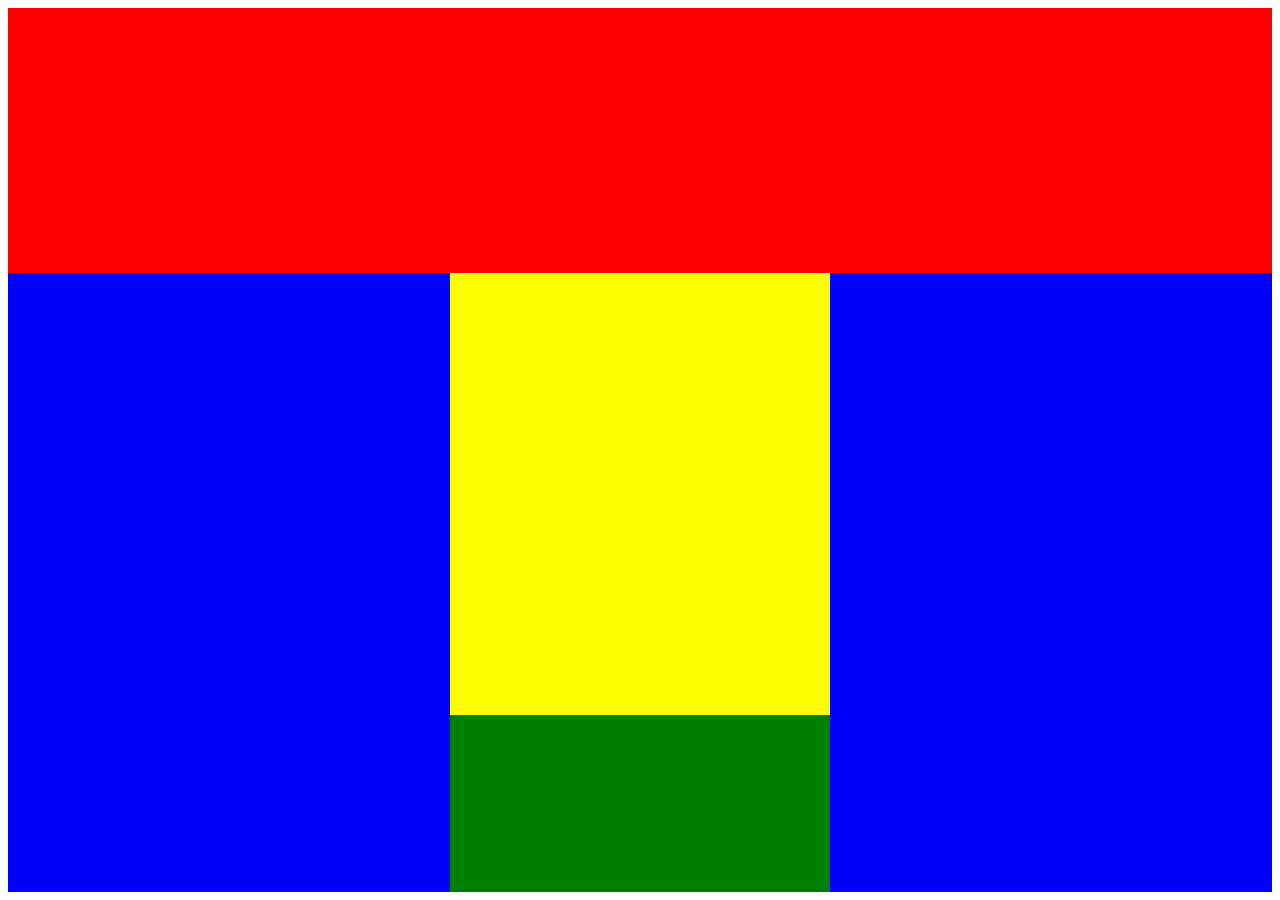
<file: first/index.html>
<!DOCTYPE>
<html>
	<head>
		<title>Kelsey First</title>
		<link rel="stylesheet" type="text/css" href="styles.css">
	</head>
	<body>
		<div class="red"></div>
		<div class="blue"></div>
		<div class="yellow"></div>
		<div class="bluetwo"></div>
		<div class="green"></div>
	</body>
</html>
</file>
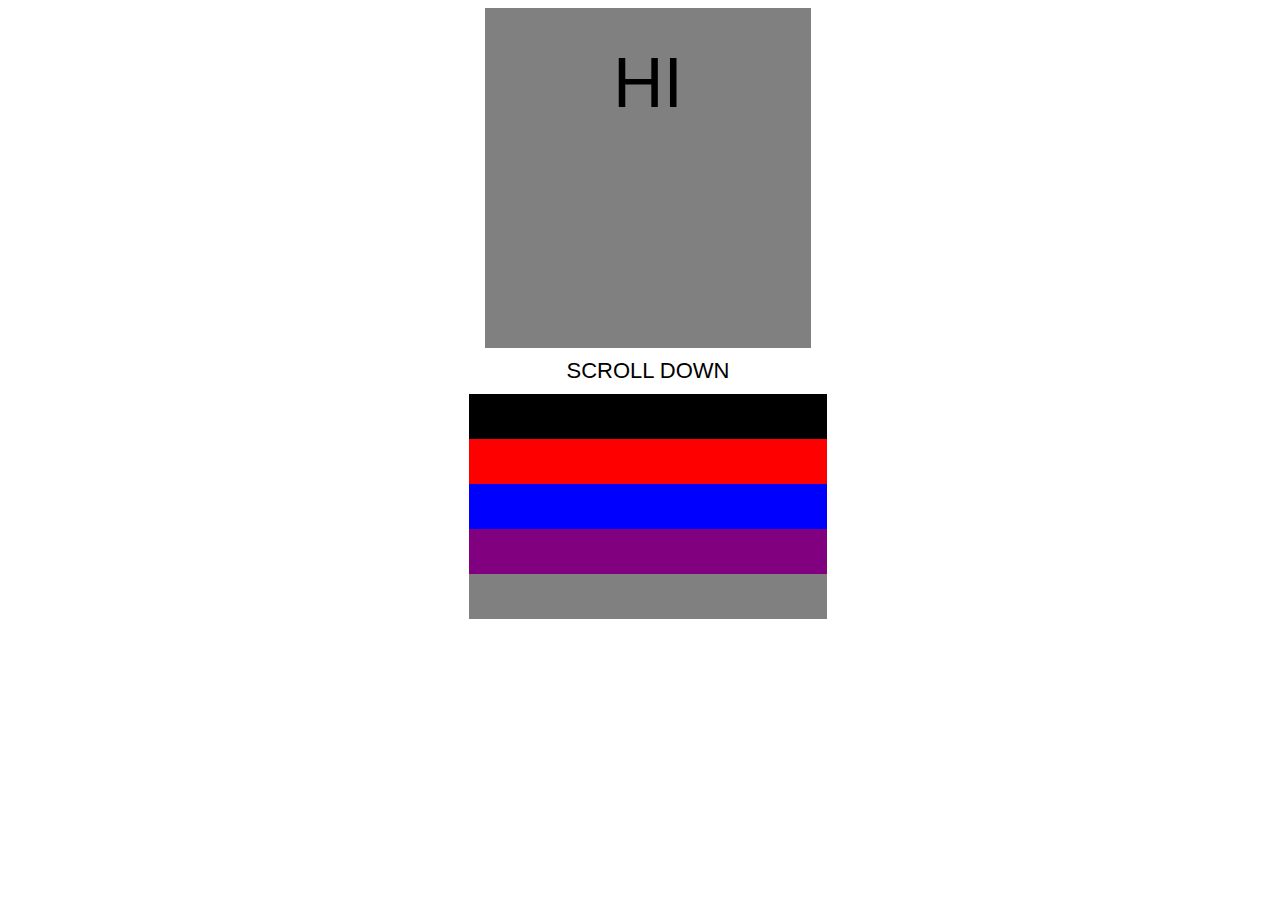
<file: third/Kelsey Third.html>
<!DOCTYPE>
<html>
	<head>
		<title>Kelsey Third</title>
		<link rel="stylesheet" type="text/css" href="styles3.css">
	</head>
	<body>
		<div class="First">HI</div>
		<div class="Scroll">SCROLL DOWN</div>
		<div class="Black"></div>
		<div class="Red"></div>
		<div class="Blue"></div>
		<div class="Purple"></div>
		<div class="Grey"></div>
	</body>
</html>
</file>
<file: first/styles.css>
.red {
	height: 30%;
	width: 100%;
	background: red;
	clear: both;
}

.yellow {
	background: yellow;
	height: 50%;
	width: 30%;
	float: left;
}

.green {
	background: green;
	height: 20%;
	width: 30%;
	float: left;
}

.blue {
	height: 70%;
	width: 35%;
	background: blue;
	float: left;
}

.bluetwo {
	height: 70%;
	width: 35%;
	background: blue;
	float: right;
}
</file>
<file: third/styles3.css>
html, body {
	height: 100%;
	width: 100%;
}

.First {
	font-size: 70px;
	text-align: center;
	padding: 35px;
	height: 30%;
	width: 20%;
	background: gray;
	margin-left: auto;
	margin-right: auto;
	float: center;
	font-family: Helvetica;

}

.Scroll {
	float: center;
	margin-left: auto;
	margin-right: auto;
	text-align: center;
	padding: 10px 10px 10px 10px;
	font-size: 22px;
	font-family: Helvetica;
}

.Black {
	float: center;
	margin-left: auto;
	margin-right: auto;
	height: 5%;
	width: 28%;
	background: black;
}

.Red {
	float: center;
	margin-left: auto;
	margin-right: auto;
	height: 5%;
	width: 28%;
	background: red;
}

.Blue {
	float: center;
	margin-left: auto;
	margin-right: auto;
	height: 5%;
	width: 28%;
	background: blue;
}

.Purple {
	float: center;
	margin-left: auto;
	margin-right: auto;
	height: 5%;
	width: 28%;
	background: purple;
}

.Grey {
	float: center;
	margin-left: auto;
	margin-right: auto;
	height: 5%;
	width: 28%;
	background: gray;
}
</file>
